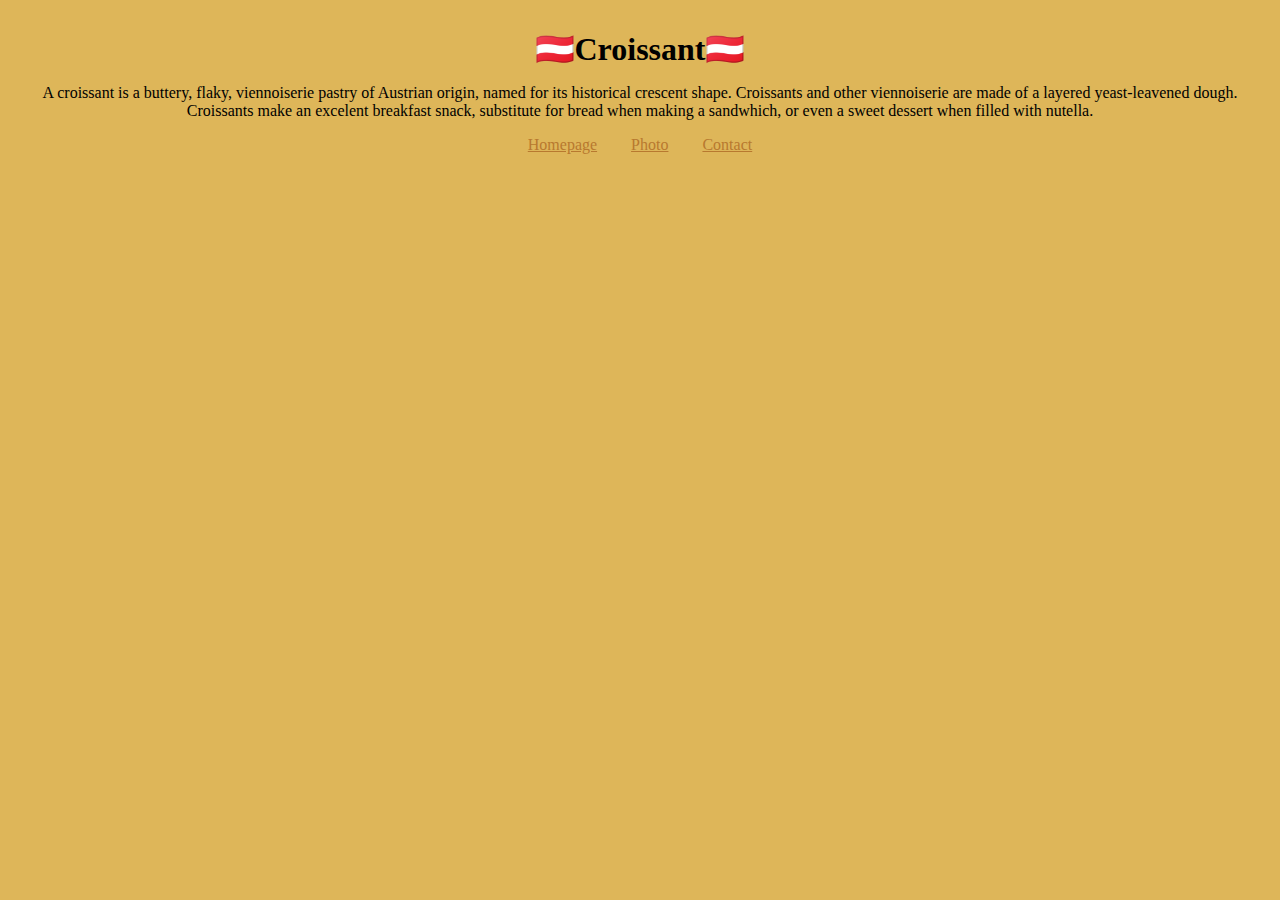
<file: index.html>
<!DOCTYPE html>
<html lang="en">

<head>
    <meta charset="UTF-8">
    <meta http-equiv="X-UA-Compatible" content="IE=edge">
    <meta name="Croissant.com" content="This page gives a summary of the history of the Croissant. ">
    <link href="https://cdn.jsdelivr.net/npm/bootstrap@5.2.3/dist/css/bootstrap.min.css" rel="stylesheet"
        integrity="sha384-rbsA2VBKQhggwzxH7pPCaAqO46MgnOM80zW1RWuH61DGLwZJEdK2Kadq2F9CUG65" crossorigin="anonymous">
    <script src="https://cdn.jsdelivr.net/npm/bootstrap@5.2.3/dist/js/bootstrap.bundle.min.js"
        integrity="sha384-kenU1KFdBIe4zVF0s0G1M5b4hcpxyD9F7jL+jjXkk+Q2h455rYXK/7HAuoJl+0I4"
        crossorigin="anonymous"></script>
    <link rel="stylesheet" href="/css/styles.css">
    <title>🥐 Croissant Hompage - Croissant.com 🥐</title>

</head>

<body>
    <h1> 🇦🇹Croissant🇦🇹 </h1>

    <p> A croissant is a buttery, flaky, viennoiserie pastry of Austrian origin, named for its historical crescent
        shape.
        Croissants and other viennoiserie are made of a layered yeast-leavened dough.
        Croissants make an excelent breakfast snack, substitute for bread when making a sandwhich, or even a sweet
        dessert when filled with nutella. </p>

    <footer>
        <a href="#" title="Croissant Homepage">Homepage</a>
        <a href="/photo.html" title="Croissant Photo">Photo</a>
        <a href="/contact.html" title="Contact for Croissant">Contact</a>
    </footer>

</body>

</html>
</file>
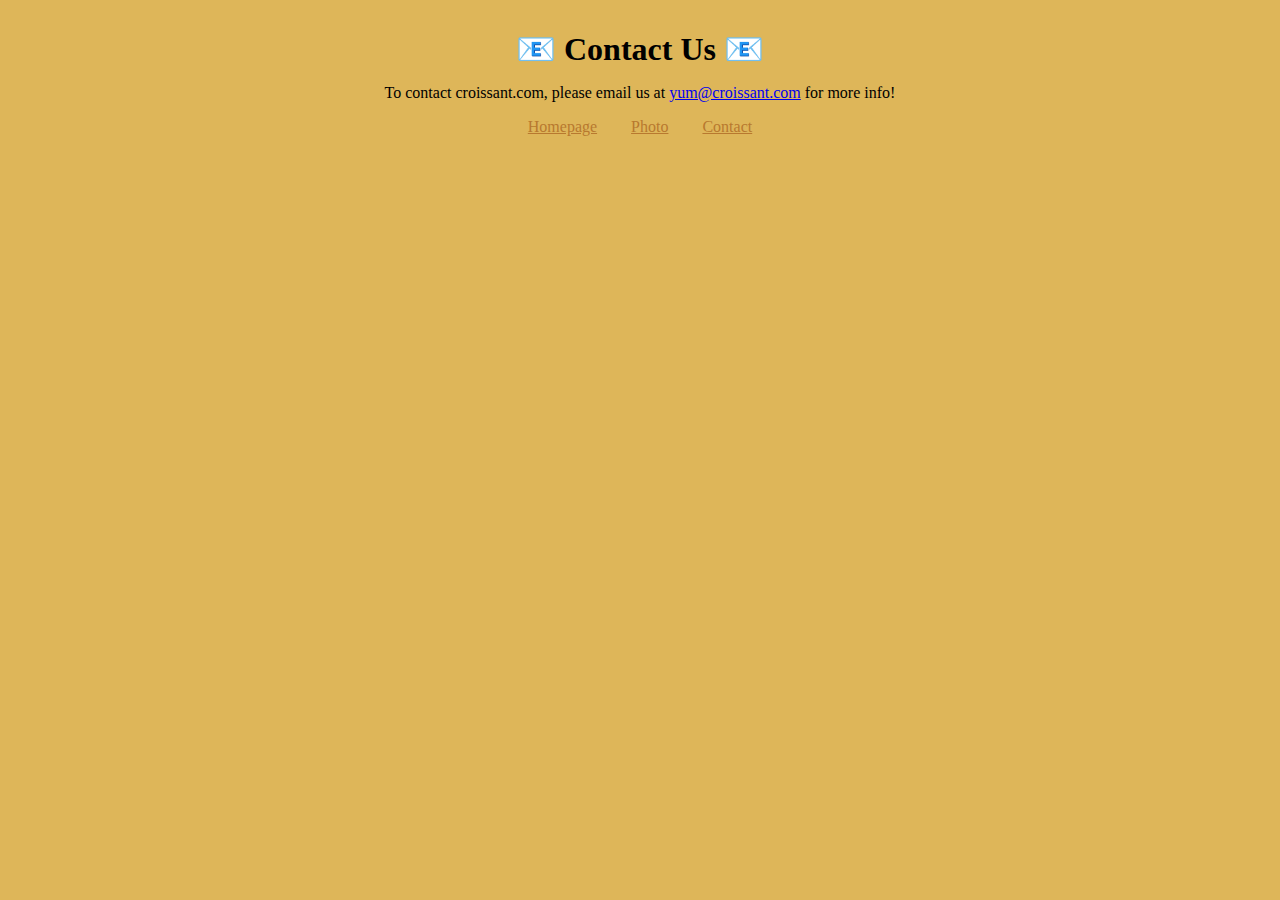
<file: contact.html>
<!DOCTYPE html>
<html lang="en">

<head>
    <meta charset="UTF-8">
    <meta http-equiv="X-UA-Compatible" content="IE=edge">
    <meta name="croissant.com" content="Contact page and links for Croissant.com">
    <link href="https://cdn.jsdelivr.net/npm/bootstrap@5.2.3/dist/css/bootstrap.min.css" rel="stylesheet"
        integrity="sha384-rbsA2VBKQhggwzxH7pPCaAqO46MgnOM80zW1RWuH61DGLwZJEdK2Kadq2F9CUG65" crossorigin="anonymous">
    <script src="https://cdn.jsdelivr.net/npm/bootstrap@5.2.3/dist/js/bootstrap.bundle.min.js"
        integrity="sha384-kenU1KFdBIe4zVF0s0G1M5b4hcpxyD9F7jL+jjXkk+Q2h455rYXK/7HAuoJl+0I4"
        crossorigin="anonymous"></script>
    <link rel="stylesheet" href="/css/styles.css">
    <title>📧 Contact Page - Croissant.com 🥐</title>
</head>

<body>
    <h1>📧 Contact Us 📧 </h1>

    <p>To contact croissant.com, please email us at <a href="mailto:yum@croissant.com">yum@croissant.com</a>
        for
        more info!</p>

    <footer>
        <a href="/index.html" title="Croissant Homepage">Homepage</a>
        <a href="/photo.html" title="Croissant Photo">Photo</a>
        <a href="#" title="Contact for Croissant">Contact</a>

    </footer>

</body>

</html>
</file>
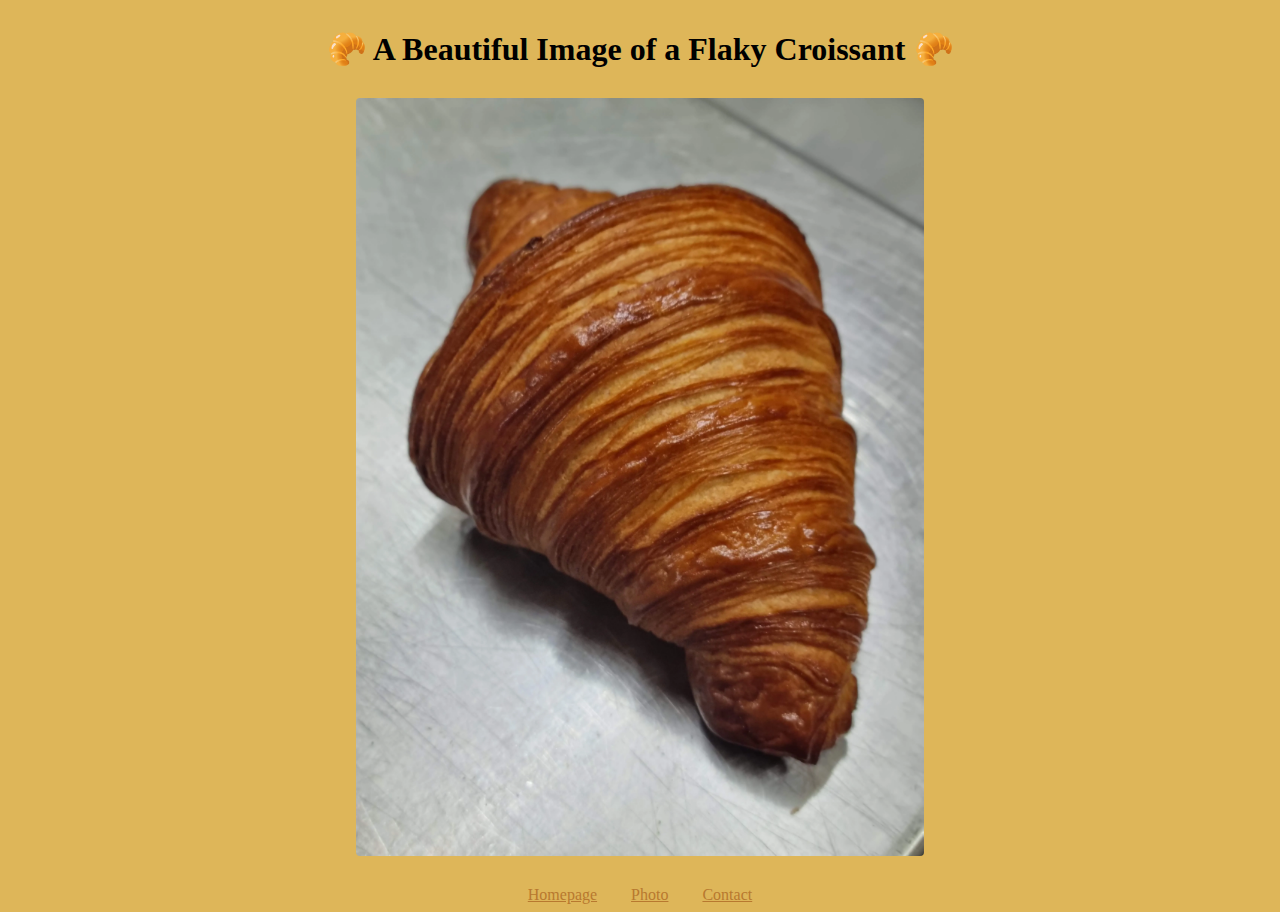
<file: photo.html>
<!DOCTYPE html>
<html lang="en">

<head>
    <meta charset="UTF-8">
    <meta http-equiv="X-UA-Compatible" content="IE=edge">
    <meta name="croissant.com" content="Photo page of croissant.com featuring a croissant. ">
    <link href="https://cdn.jsdelivr.net/npm/bootstrap@5.2.3/dist/css/bootstrap.min.css" rel="stylesheet"
        integrity="sha384-rbsA2VBKQhggwzxH7pPCaAqO46MgnOM80zW1RWuH61DGLwZJEdK2Kadq2F9CUG65" crossorigin="anonymous">
    <script src="https://cdn.jsdelivr.net/npm/bootstrap@5.2.3/dist/js/bootstrap.bundle.min.js"
        integrity="sha384-kenU1KFdBIe4zVF0s0G1M5b4hcpxyD9F7jL+jjXkk+Q2h455rYXK/7HAuoJl+0I4"
        crossorigin="anonymous"></script>
    <link rel="stylesheet" href="/css/styles.css">
    <title>🥐 Croissant Picture - Croissant.com 🥐</title>
</head>

<body>
    <h1>🥐 A Beautiful Image of a Flaky Croissant 🥐 </h1>

    <img src="/css/croissant.jpg" alt="Golden Flaky Croissant" class="croissant-photo ">

    <footer>
        <a href="/index.html" title="Croissant Homepage">Homepage</a>
        <a href="#" title="Croissant Photo">Photo</a>
        <a href="/contact.html" title="Croissant Contact Page">Contact</a>
    </footer>

</body>

</html>
</file>
<file: css/styles.css>
h1,
p,
footer {
    text-align: center;

}

h1 {
    margin: 30px 0 0 0;
}

body {
    background: rgb(222, 182, 89);
}

footer a {
    margin: 0 15px;
    color: #B8792F;
}

.croissant-photo {
    display: block;
    max-width: 45%;
    border-radius: 4px;
    margin: 30px auto;
}
</file>
